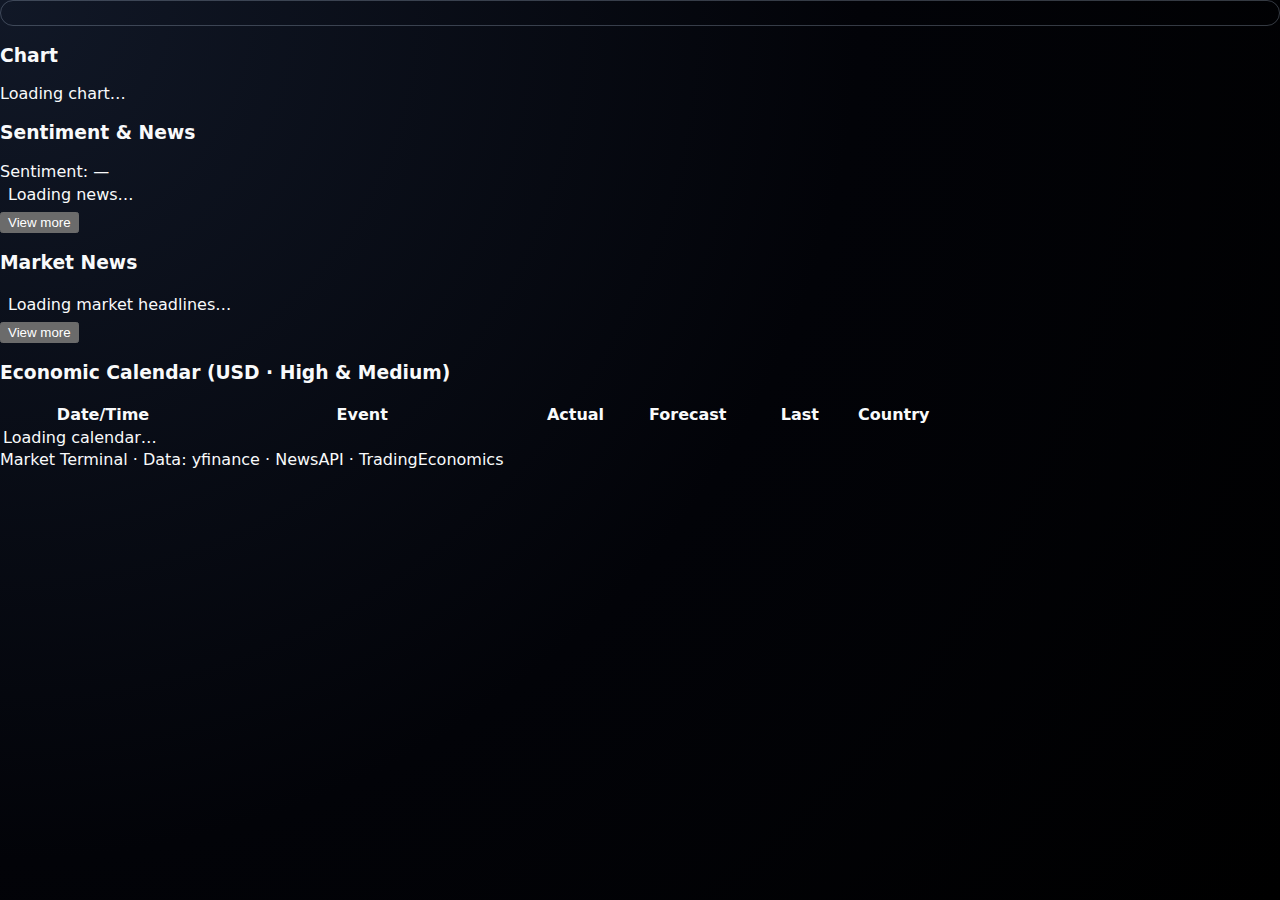
<file: index.html>
<!DOCTYPE html>
<html lang="en">
<head>
  <!-- Meta -->
  <meta charset="UTF-8" />
  <meta name="viewport" content="width=device-width, initial-scale=1" />
  <meta name="color-scheme" content="dark" />
  <title>Market Terminal</title>

  <!-- Styles -->
  <link rel="stylesheet" href="/static/style.css" />

  <!-- TradingView -->
  <script src="https://s3.tradingview.com/tv.js"></script>
</head>
<body>
  <!-- Header / Ticker (no label) -->
  <header role="banner" aria-label="Top Ticker">
    <div class="ticker-bar">
      <div id="tickerScroll" class="ticker-scroll" aria-live="polite" aria-atomic="true"></div>
    </div>
    <noscript>
      <div class="noscript">JavaScript is required for live tickers and charts.</div>
    </noscript>
  </header>

  <!-- Main Row: Chart + Sentiment/News -->
  <main class="grid" role="main">
    <!-- Chart Card -->
    <section class="card" id="chartCard" aria-labelledby="chartTitle">
      <h3 id="chartTitle">Chart</h3>
      <div class="card-body">
        <div id="tv_container" class="chart-box">
          <div class="fallback-note">Loading chart…</div>
        </div>
      </div>
    </section>

    <!-- Sentiment + Per-Symbol News -->
    <section class="card" aria-labelledby="sentimentTitle">
      <h3 id="sentimentTitle">Sentiment & News</h3>
      <div class="card-body">
        <div id="sentimentHeader" aria-live="polite" aria-atomic="true">
          <span id="sentimentBadge" class="sentiment-badge">Sentiment: —</span>
          <div class="sentiment-meter" aria-hidden="true">
            <div id="sentimentBar" class="sentiment-bar"></div>
          </div>
        </div>

        <!-- Per-symbol news -->
        <div class="news-list" id="newsList" aria-label="Latest headlines">
          <div class="fallback-note">Loading news…</div>
        </div>

        <!-- Per-symbol news controls -->
        <div class="list-controls">
          <button id="newsMoreBtn" class="ghost-btn" type="button">View more</button>
        </div>
      </div>
    </section>

    <!-- Second Row: Market News + Economic Calendar -->
    <section class="card" aria-labelledby="marketNewsTitle">
      <h3 id="marketNewsTitle">Market News</h3>
      <div class="card-body">
        <div class="news-list" id="marketNewsList">
          <div class="fallback-note">Loading market headlines…</div>
        </div>
        <div class="list-controls">
          <button id="marketNewsMoreBtn" class="ghost-btn" type="button">View more</button>
        </div>
      </div>
    </section>

    <section class="card" aria-labelledby="econCalTitle">
      <h3 id="econCalTitle">Economic Calendar (USD · High & Medium)</h3>
      <div class="card-body">
        <div class="calendar-wrap">
          <table class="calendar-table" id="econCalTable" aria-label="High/Medium impact economic events for USD">
            <thead>
              <tr>
                <th style="width:22%">Date/Time</th>
                <th style="width:34%">Event</th>
                <th style="width:12%">Actual</th>
                <th style="width:12%">Forecast</th>
                <th style="width:12%">Last</th>
                <th style="width:8%">Country</th>
              </tr>
            </thead>
            <tbody id="econCalBody">
              <tr><td colspan="6" class="muted">Loading calendar…</td></tr>
            </tbody>
          </table>
        </div>
      </div>
    </section>
  </main>

  <footer class="footer-muted">
    Market Terminal · Data: yfinance · NewsAPI · TradingEconomics
  </footer>

  <!-- App JS -->
  <script type="module" src="/static/main.js"></script>
</body>
</html>
</file>
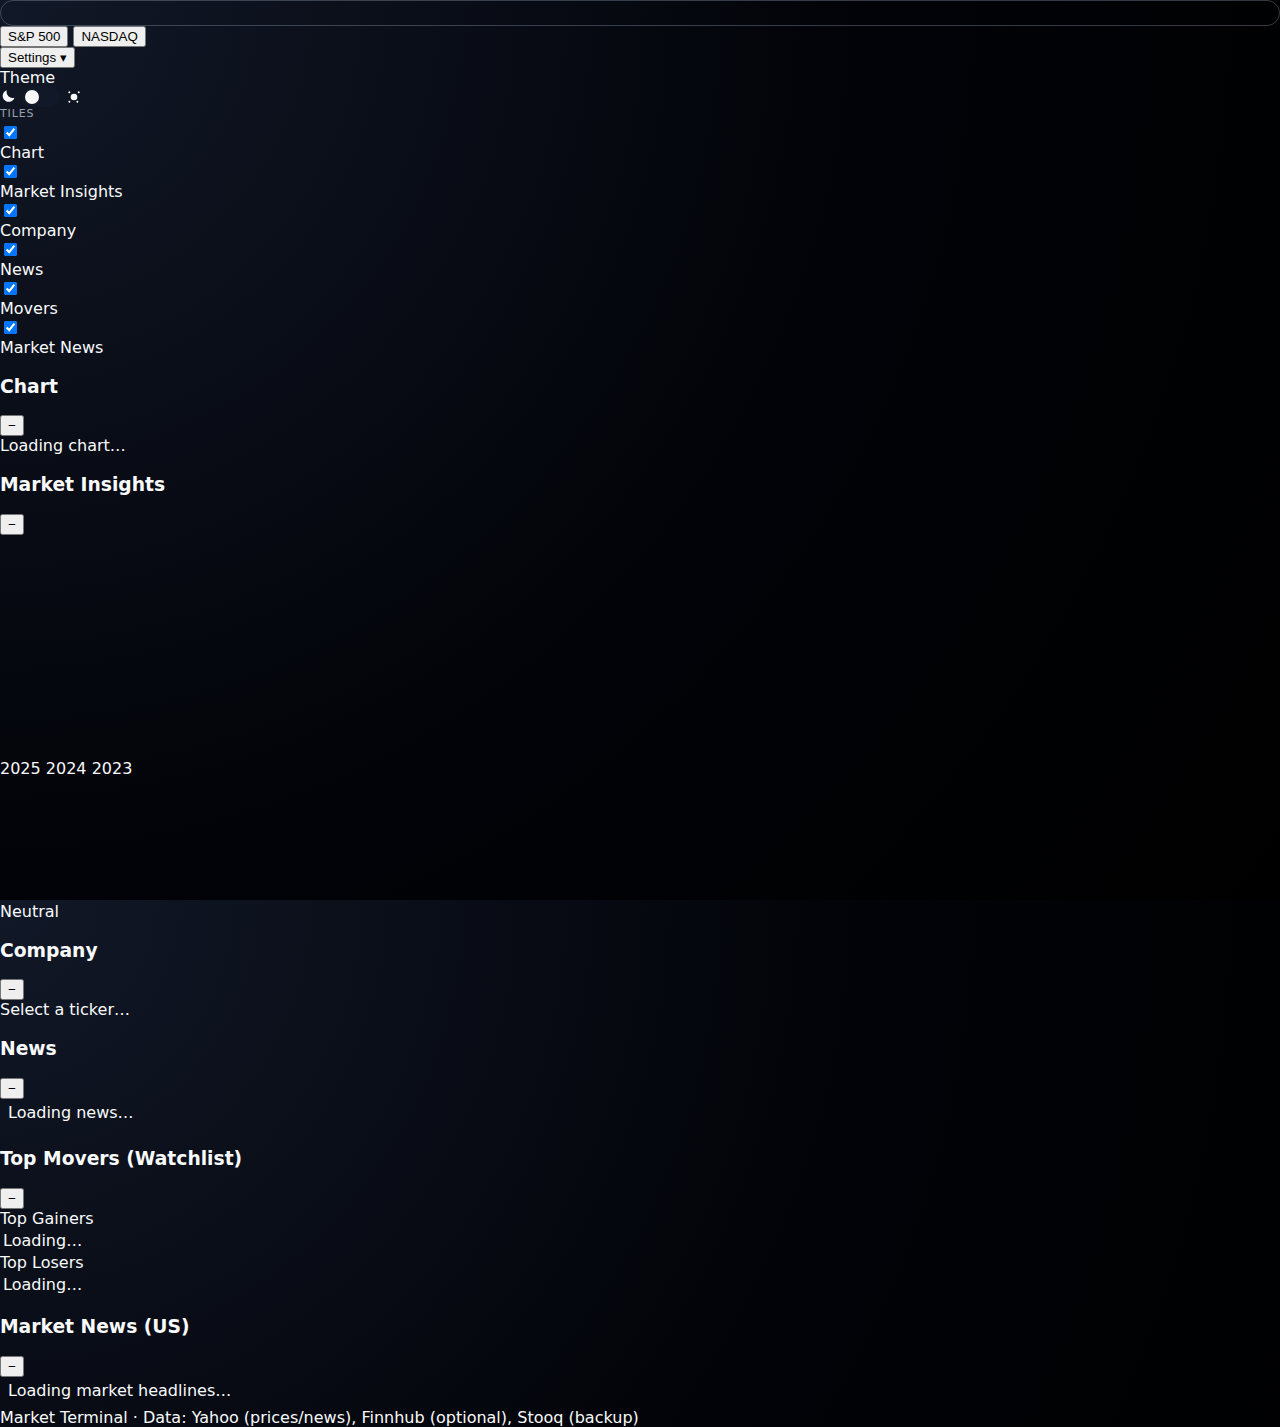
<file: templates/index.html>
<!DOCTYPE html>
<html lang="en" data-theme="dark">
<head>
  <meta charset="UTF-8" />
  <meta name="viewport" content="width=device-width, initial-scale=1" />
  <meta name="color-scheme" content="dark light" />
  <title>Market Terminal</title>
  <link rel="stylesheet" href="/static/style.css" />
  <script src="https://s3.tradingview.com/tv.js"></script>
</head>
<body>
  <header class="topbar">
    <div class="ticker-bar">
      <div id="tickerScroll" class="ticker-scroll" aria-live="polite" aria-atomic="true"></div>
    </div>

    <div class="topbar-controls">
      <div class="quick-links">
        <!-- Use data-symbol for back-end, data-tv for TradingView symbol -->
        <button class="ql" data-symbol="SPY" data-tv="TVC:SPX">S&amp;P 500</button>
        <button class="ql" data-symbol="QQQ" data-tv="NASDAQ:QQQ">NASDAQ</button>
      </div>
      <div class="dropdown" id="settingsDropdown">
        <button class="dropbtn" id="settingsBtn">Settings ▾</button>
        <div class="dropdown-menu" id="settingsMenu" aria-labelledby="settingsBtn">
          <div class="menu-row">
            <span>Theme</span>
            <div class="theme-toggle">
              <svg class="icon" viewBox="0 0 24 24" width="16" height="16"><path fill="currentColor" d="M21.64 13a9 9 0 01-11.3-11.3A9 9 0 1021.64 13z"/></svg>
              <label class="switch">
                <input type="checkbox" id="themeToggle">
                <span class="slider"></span>
              </label>
              <svg class="icon" viewBox="0 0 24 24" width="16" height="16"><path fill="currentColor" d="M6.76 4.84l-1.8-1.79L3.17 4.84l1.79 1.79 1.8-1.79zM12 4V1h0v3h0zm6 8h3v0h-3v0zM4 12H1v0h3v0zm11.24 7.16l1.8 1.79 1.79-1.79-1.79-1.79-1.8 1.79zM12 23v-3h0v3h0zM6.76 19.16l-1.8 1.79-1.79-1.79 1.79-1.79 1.8 1.79zM19.16 6.76l1.79-1.92-1.79-1.66-1.79 1.79 1.79 1.79zM12 7a5 5 0 100 10 5 5 0 000-10z"/></svg>
            </div>
          </div>
          <div class="menu-sep"></div>
          <div class="menu-label">Tiles</div>
          <label class="menu-check"><input type="checkbox" class="tile-toggle" data-tile="tile-chart" checked> Chart</label>
          <label class="menu-check"><input type="checkbox" class="tile-toggle" data-tile="tile-insights" checked> Market Insights</label>
          <label class="menu-check"><input type="checkbox" class="tile-toggle" data-tile="tile-company" checked> Company</label>
          <label class="menu-check"><input type="checkbox" class="tile-toggle" data-tile="tile-news" checked> News</label>
          <label class="menu-check"><input type="checkbox" class="tile-toggle" data-tile="tile-movers" checked> Movers</label>
          <label class="menu-check"><input type="checkbox" class="tile-toggle" data-tile="tile-marketnews" checked> Market News</label>
        </div>
      </div>
    </div>
  </header>

  <!-- Grid uses fixed row units; tiles snap by row/column spans -->
  <main class="grid" id="gridRoot">
    <!-- Chart: three preset sizes -->
    <section class="card span-2 row-6 resizable" id="tile-chart" data-cols="2" data-rows="6"
             data-allowed="2x4,2x6,2x8">
      <div class="card-hd" draggable="true"><h3 id="chartTitle">Chart</h3><button class="min-btn" data-hide="tile-chart">−</button></div>
      <div class="card-body chart-body scrollable">
        <div id="tv_container" class="chart-box"><div class="fallback-note">Loading chart…</div></div>
      </div>
      <div class="resize-handle" data-axis="both"></div>
    </section>

    <!-- Market Insights -->
    <section class="card row-4 resizable" id="tile-insights" data-cols="1" data-rows="4" data-allowed="1x3,1x4,1x5">
      <div class="card-hd" draggable="true"><h3 id="insightsTitle">Market Insights</h3><button class="min-btn" data-hide="tile-insights">−</button></div>
      <div class="card-body scrollable">
        <div class="perf-grid" id="perfGrid"></div>

        <div class="seasonals-wrap">
          <canvas id="seasonalsCanvas" width="900" height="220" aria-label="Seasonals"></canvas>
          <div class="seasonals-legend"><span class="dot dot-2025"></span>2025 <span class="dot dot-2024"></span>2024 <span class="dot dot-2023"></span>2023</div>
        </div>

        <div class="gauge-wrap">
          <canvas id="gaugeCanvas" width="360" height="120" aria-label="Sentiment gauge"></canvas>
          <div id="gaugeLabel" class="gauge-label">Neutral</div>
        </div>
      </div>
      <div class="resize-handle" data-axis="v"></div>
    </section>

    <!-- Company -->
    <section class="card row-3 resizable" id="tile-company" data-cols="1" data-rows="3" data-allowed="1x2,1x3,1x4">
      <div class="card-hd" draggable="true"><h3>Company</h3><button class="min-btn" data-hide="tile-company">−</button></div>
      <div class="card-body">
        <div id="companyBox" class="company-box"><div class="muted">Select a ticker…</div></div>
      </div>
      <div class="resize-handle" data-axis="v"></div>
    </section>

    <!-- News -->
    <section class="card row-4 resizable" id="tile-news" data-cols="1" data-rows="4" data-allowed="1x3,1x4,1x5">
      <div class="card-hd" draggable="true"><h3>News</h3><button class="min-btn" data-hide="tile-news">−</button></div>
      <div class="card-body scrollable">
        <div id="newsList" class="news-list"><div class="fallback-note">Loading news…</div></div>
      </div>
      <div class="resize-handle" data-axis="v"></div>
    </section>

    <!-- Movers -->
    <section class="card row-4 resizable" id="tile-movers" data-cols="1" data-rows="4" data-allowed="1x3,1x4,1x5">
      <div class="card-hd" draggable="true"><h3>Top Movers (Watchlist)</h3><button class="min-btn" data-hide="tile-movers">−</button></div>
      <div class="card-body">
        <div class="two-col">
          <div>
            <div class="table-title">Top Gainers</div>
            <table class="simple-table clickable"><tbody id="gainersBody"><tr><td class="muted">Loading…</td></tr></tbody></table>
          </div>
          <div>
            <div class="table-title">Top Losers</div>
            <table class="simple-table clickable"><tbody id="losersBody"><tr><td class="muted">Loading…</td></tr></tbody></table>
          </div>
        </div>
      </div>
      <div class="resize-handle" data-axis="v"></div>
    </section>

    <!-- Market news -->
    <section class="card row-3 resizable" id="tile-marketnews" data-cols="1" data-rows="3" data-allowed="1x2,1x3,1x4">
      <div class="card-hd" draggable="true"><h3>Market News (US)</h3><button class="min-btn" data-hide="tile-marketnews">−</button></div>
      <div class="card-body scrollable">
        <div id="marketNewsList" class="news-list"><div class="fallback-note">Loading market headlines…</div></div>
      </div>
      <div class="resize-handle" data-axis="v"></div>
    </section>
  </main>

  <footer class="footer-muted">Market Terminal · Data: Yahoo (prices/news), Finnhub (optional), Stooq (backup)</footer>
  <script type="module" src="/static/main.js"></script>
</body>
</html>
</file>
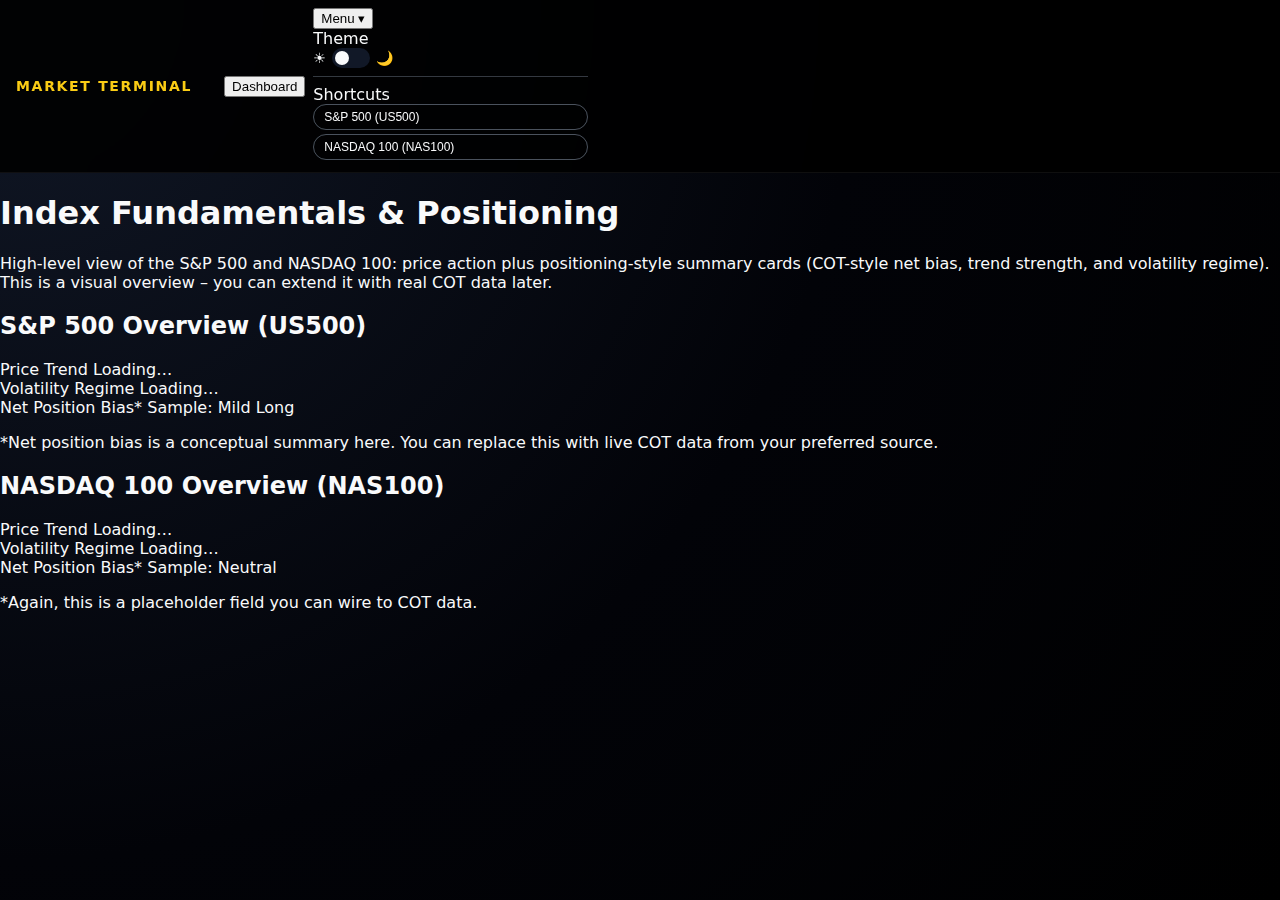
<file: templates/fundamentals.html>
<!DOCTYPE html>
<html lang="en">
<head>
    <meta charset="UTF-8" />
    <title>Market Terminal – Fundamentals</title>
    <meta name="viewport" content="width=device-width, initial-scale=1" />
    <link rel="stylesheet" href="/static/style.css" />
    <script src="https://s3.tradingview.com/tv.js"></script>
</head>
<body class="fundamentals-page">
<header class="top-bar">
    <div class="brand" onclick="window.location.href='/'" style="cursor:pointer;">
        MARKET TERMINAL
    </div>

    <div class="ticker-strip" id="tickerStrip">
        <div class="ticker-inner" id="tickerInner"></div>
    </div>

    <div class="top-actions">
        <button class="top-button" onclick="window.location.href='/'">
            Dashboard
        </button>

        <div class="menu-wrapper">
            <button id="menuToggle" class="top-button">Menu ▾</button>
            <div id="menuDropdown" class="menu-dropdown">
                <div class="menu-section">
                    <div class="menu-section-title">Theme</div>
                    <div class="theme-toggle">
                        <span class="theme-icon">☀</span>
                        <label class="switch">
                            <input type="checkbox" id="themeToggle" />
                            <span class="slider"></span>
                        </label>
                        <span class="theme-icon">🌙</span>
                    </div>
                </div>

                <div class="menu-section">
                    <div class="menu-section-title">Shortcuts</div>
                    <button class="shortcut-btn" data-symbol="OANDA:US500USD">
                        S&amp;P 500 (US500)
                    </button>
                    <button class="shortcut-btn" data-symbol="OANDA:NAS100USD">
                        NASDAQ 100 (NAS100)
                    </button>
                </div>
            </div>
        </div>
    </div>
</header>

<main class="fundamentals-root">
    <section class="fundamentals-hero">
        <div>
            <h1>Index Fundamentals &amp; Positioning</h1>
            <p>
                High-level view of the S&amp;P 500 and NASDAQ 100: price action plus
                positioning-style summary cards (COT-style net bias, trend strength,
                and volatility regime). This is a visual overview – you can
                extend it with real COT data later.
            </p>
        </div>
    </section>

    <section class="fundamentals-row">
        <article class="fund-card">
            <header class="fund-card-header">
                <h2>S&amp;P 500 Overview (US500)</h2>
            </header>
            <div class="fund-card-body">
                <div id="fundChartSPX" class="fund-chart"></div>
                <div class="fund-metrics">
                    <div class="fund-metric">
                        <span class="label">Price Trend</span>
                        <span class="value" id="spxTrend">Loading…</span>
                    </div>
                    <div class="fund-metric">
                        <span class="label">Volatility Regime</span>
                        <span class="value" id="spxVol">Loading…</span>
                    </div>
                    <div class="fund-metric">
                        <span class="label">Net Position Bias*</span>
                        <span class="value" id="spxBias">Sample: Mild Long</span>
                    </div>
                </div>
                <p class="fund-note">
                    *Net position bias is a conceptual summary here. You can
                    replace this with live COT data from your preferred source.
                </p>
            </div>
        </article>

        <article class="fund-card">
            <header class="fund-card-header">
                <h2>NASDAQ 100 Overview (NAS100)</h2>
            </header>
            <div class="fund-card-body">
                <div id="fundChartNDX" class="fund-chart"></div>
                <div class="fund-metrics">
                    <div class="fund-metric">
                        <span class="label">Price Trend</span>
                        <span class="value" id="ndxTrend">Loading…</span>
                    </div>
                    <div class="fund-metric">
                        <span class="label">Volatility Regime</span>
                        <span class="value" id="ndxVol">Loading…</span>
                    </div>
                    <div class="fund-metric">
                        <span class="label">Net Position Bias*</span>
                        <span class="value" id="ndxBias">Sample: Neutral</span>
                    </div>
                </div>
                <p class="fund-note">
                    *Again, this is a placeholder field you can wire to COT data.
                </p>
            </div>
        </article>
    </section>
</main>

<script src="/static/main.js"></script>
</body>
</html>
</file>
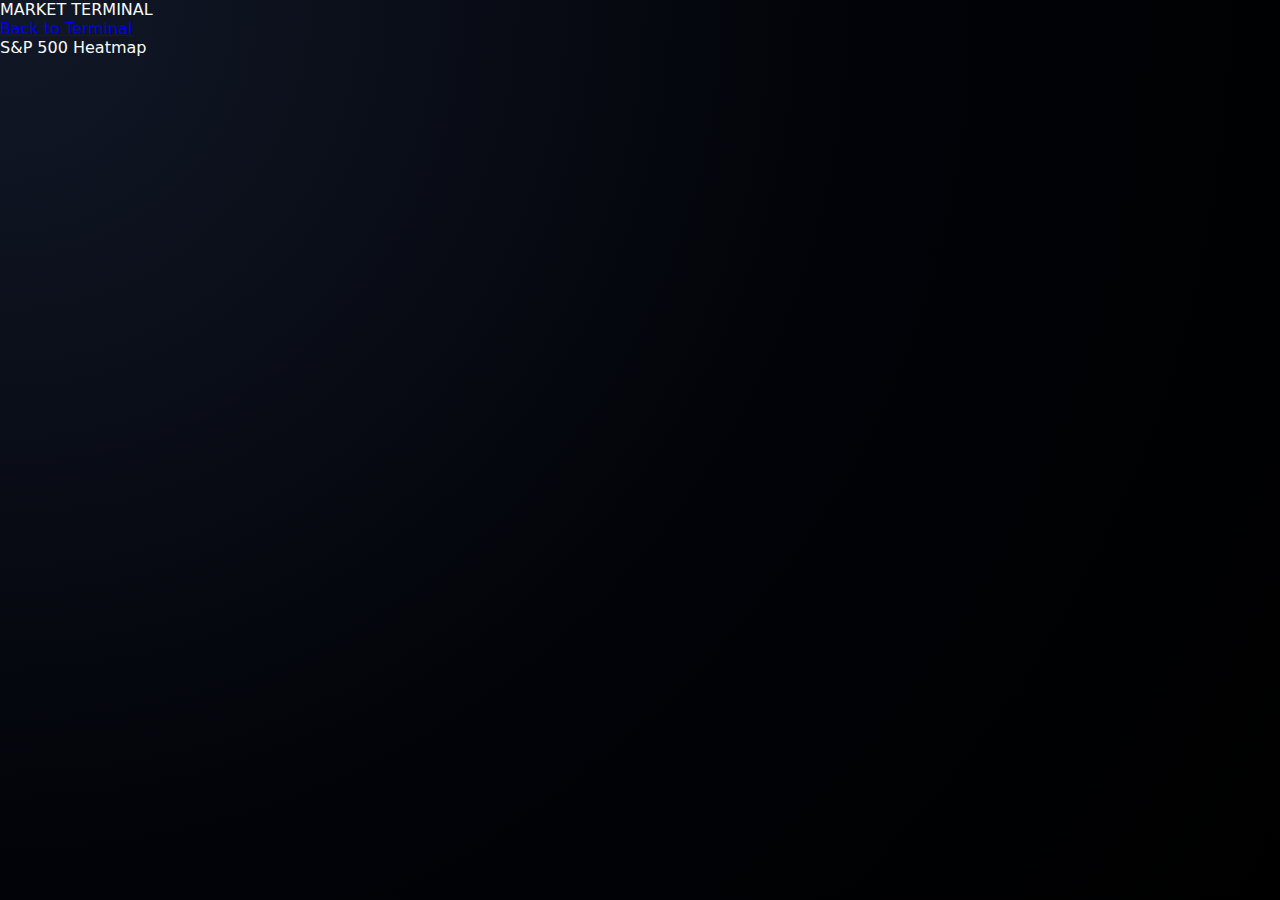
<file: templates/heatmap.html>
<!DOCTYPE html>
<html lang="en">
<head>
  <meta charset="UTF-8">
  <title>Market Terminal – Heatmap</title>
  <meta name="viewport" content="width=device-width,initial-scale=1">
  <link rel="stylesheet" href="/static/style.css">
</head>
<body class="theme-dark">
<header class="mt-header">
  <div class="mt-logo">MARKET TERMINAL</div>
  <div class="mt-header-right">
    <a href="/" class="mt-button mt-button-ghost">Back to Terminal</a>
  </div>
</header>

<main class="mt-main mt-main-full">
  <section class="mt-tile mt-tile-full">
    <div class="mt-tile-header">
      <span>S&amp;P 500 Heatmap</span>
    </div>
    <div class="mt-tile-body">
      <div class="tradingview-widget-container mt-heatmap-embed">
        <div class="tradingview-widget-container__widget"></div>
        <script
          type="text/javascript"
          src="https://s3.tradingview.com/external-embedding/embed-widget-stock-heatmap.js"
          async
        >
        {
          "width": "100%",
          "height": "100%",
          "dataSource": "SPX500",
          "group": "sector",
          "blockColor": "change",
          "colorTheme": "dark",
          "locale": "en",
          "symbolSettings": [],
          "isDataSetEnabled": true,
          "showSymbolLogo": true,
          "hasTopBar": false,
          "noDataMessage": "Heatmap data is unavailable at the moment"
        }
        </script>
      </div>
    </div>
  </section>
</main>
</body>
</html>
</file>
<file: static/style.css>
:root {
  --bg-dark: #050507;
  --bg-dark-elevated: #0d0f12;
  --bg-dark-elevated-soft: #101218;
  --bg-light: #f7f7f8;
  --bg-light-elevated: #ffffff;
  --border-subtle-dark: rgba(255, 255, 255, 0.06);
  --border-subtle-light: rgba(0, 0, 0, 0.06);
  --text-main-dark: #f9fafb;
  --text-main-light: #050507;
  --text-muted-dark: #9ca3af;
  --text-muted-light: #6b7280;
  --accent-yellow: #facc15;
  --red: #f97373;
  --green: #4ade80;
}

/* ---------- Global ---------- */

*,
*::before,
*::after {
  box-sizing: border-box;
}

html,
body {
  margin: 0;
  padding: 0;
  font-family: system-ui, -apple-system, BlinkMacSystemFont, "SF Pro Text",
    "Segoe UI", sans-serif;
  height: 100%;
}

body {
  min-height: 100vh;
  color: var(--text-main-dark);
  background: radial-gradient(circle at top left, #111827 0, #020308 55%, #000 100%);
}

/* dark vs light */

body.theme-dark {
  background: radial-gradient(circle at top left, #111827 0, #020308 55%, #000 100%);
  color: var(--text-main-dark);
}

body.theme-light {
  background: var(--bg-light);
  color: var(--text-main-light);
}

/* ---------- Top bar ---------- */

.top-bar {
  display: flex;
  align-items: center;
  padding: 8px 16px;
  border-bottom: 1px solid rgba(249, 250, 251, 0.06);
  backdrop-filter: blur(16px);
  position: sticky;
  top: 0;
  z-index: 20;
  background: rgba(0, 0, 0, 0.9);
}

body.theme-light .top-bar {
  background: rgba(255, 255, 255, 0.9);
  border-bottom-color: rgba(0, 0, 0, 0.06);
}

.brand {
  font-weight: 700;
  letter-spacing: 0.12em;
  font-size: 14px;
  color: var(--accent-yellow);
  margin-right: 16px;
}

/* ticker bar */

.ticker-bar {
  flex: 1;
  overflow: hidden;
  position: relative;
  height: 26px;
  border-radius: 999px;
  border: 1px solid rgba(148, 163, 184, 0.35);
  padding: 0 4px;
}

body.theme-light .ticker-bar {
  border-color: rgba(148, 163, 184, 0.6);
  background: rgba(249, 250, 251, 0.7);
}

.ticker-track {
  display: flex;
  align-items: center;
  gap: 24px;
  position: absolute;
  white-space: nowrap;
  will-change: transform;
  animation: ticker-scroll 40s linear infinite;
}

.ticker-bar.paused .ticker-track {
  animation-play-state: paused;
}

@keyframes ticker-scroll {
  0% {
    transform: translateX(0);
  }
  100% {
    transform: translateX(-50%);
  }
}

.ticker-item {
  display: inline-flex;
  align-items: baseline;
  gap: 6px;
  font-size: 12px;
  cursor: pointer;
}

.ticker-symbol {
  font-weight: 600;
}

.ticker-price {
  opacity: 0.8;
}

.ticker-change {
  font-variant-numeric: tabular-nums;
}

.ticker-change.positive {
  color: var(--green);
}

.ticker-change.negative {
  color: var(--red);
}

/* top right actions */

.top-actions {
  display: flex;
  align-items: center;
  gap: 8px;
  margin-left: 16px;
}

.menu-button {
  border-radius: 999px;
  border: 1px solid rgba(148, 163, 184, 0.5);
  background: rgba(15, 23, 42, 0.7);
  color: var(--text-main-dark);
  padding: 6px 14px;
  font-size: 12px;
  cursor: pointer;
}

body.theme-light .menu-button {
  background: rgba(255, 255, 255, 0.9);
  color: var(--text-main-light);
}

.menu-wrapper {
  position: relative;
}

.menu-panel {
  position: absolute;
  right: 0;
  top: 125%;
  background: #020617;
  border-radius: 16px;
  border: 1px solid rgba(148, 163, 184, 0.5);
  padding: 12px 14px;
  min-width: 220px;
  box-shadow: 0 18px 45px rgba(15, 23, 42, 0.7);
  display: none;
  z-index: 40;
}

body.theme-light .menu-panel {
  background: #ffffff;
  border-color: rgba(148, 163, 184, 0.5);
  box-shadow: 0 18px 40px rgba(15, 23, 42, 0.15);
}

.menu-panel.open {
  display: block;
}

.menu-section + .menu-section {
  border-top: 1px solid rgba(148, 163, 184, 0.35);
  margin-top: 8px;
  padding-top: 8px;
}

.menu-label {
  font-size: 11px;
  text-transform: uppercase;
  letter-spacing: 0.08em;
  color: var(--text-muted-dark);
  margin-bottom: 6px;
}

body.theme-light .menu-label {
  color: var(--text-muted-light);
}

/* theme toggle */

.theme-toggle {
  display: flex;
  align-items: center;
  gap: 6px;
}

.theme-icon {
  font-size: 14px;
}

/* classic switch */

.switch {
  position: relative;
  display: inline-block;
  width: 38px;
  height: 20px;
}

.switch input {
  opacity: 0;
  width: 0;
  height: 0;
}

.slider {
  position: absolute;
  inset: 0;
  background-color: #111827;
  border-radius: 999px;
  transition: 0.2s;
}

.slider:before {
  content: "";
  position: absolute;
  height: 14px;
  width: 14px;
  left: 3px;
  top: 3px;
  background-color: #f9fafb;
  border-radius: 50%;
  transition: 0.2s;
}

.switch input:checked + .slider {
  background-color: #e5e7eb;
}

.switch input:checked + .slider:before {
  transform: translateX(18px);
}

/* menu tiles */

.shortcut-btn {
  width: 100%;
  border-radius: 999px;
  padding: 5px 10px;
  font-size: 12px;
  margin-bottom: 4px;
  border: 1px solid rgba(148, 163, 184, 0.5);
  background: transparent;
  color: inherit;
  cursor: pointer;
  text-align: left;
}

.tile-toggle {
  display: flex;
  align-items: center;
  gap: 6px;
  font-size: 12px;
  margin-bottom: 4px;
}

/* ---------- Layout ---------- */

.layout {
  display: flex;
  flex-direction: column;
  gap: 6px;
  padding: 8px 8px 16px;
  min-height: calc(100vh - 48px);
}

/* make page scroll when rows grow */
body {
  overflow-y: auto;
}

.row {
  display: flex;
  gap: 6px;
  align-items: stretch;
}

/* initial heights */
.row[data-row="1"] {
  height: 420px;
}
.row[data-row="2"] {
  height: 220px;
}
.row[data-row="3"] {
  height: 220px;
}

/* tiles */

.tile {
  position: relative;
  flex: 1 1 0;
  display: flex;
  flex-direction: column;
  border-radius: 16px;
  border: 1px solid var(--border-subtle-dark);
  background: radial-gradient(circle at top left, #111827 0, #020617 40%, #020308 100%);
  overflow: hidden;
}

body.theme-light .tile {
  border-color: var(--border-subtle-light);
  background: radial-gradient(circle at top left, #ffffff 0, #f3f4f6 50%, #e5e7eb 100%);
}

.tile-header {
  display: flex;
  align-items: center;
  justify-content: space-between;
  padding: 6px 10px;
  border-bottom: 1px solid rgba(148, 163, 184, 0.28);
  font-size: 12px;
}

.tile-header h2 {
  margin: 0;
  font-size: 12px;
  font-weight: 600;
}

.tile-close {
  border: none;
  background: transparent;
  color: var(--text-muted-dark);
  cursor: pointer;
  font-size: 14px;
}

body.theme-light .tile-close {
  color: var(--text-muted-light);
}

.tile-body {
  flex: 1;
  padding: 6px 8px 8px;
  overflow: hidden;
}

/* specific bodies */

.chart-body {
  padding: 0;
}

.tv-chart {
  width: 100%;
  height: 100%;
}

/* news */

.news-body {
  padding: 0;
  display: flex;
  flex-direction: column;
}

.news-list {
  flex: 1;
  overflow-y: auto;
  padding: 4px 8px 8px;
}

.news-item {
  margin-bottom: 8px;
  font-size: 12px;
}

.news-item a {
  color: inherit;
  text-decoration: none;
}

.news-item-title {
  font-weight: 500;
}

.news-item-meta {
  font-size: 11px;
  color: var(--text-muted-dark);
}

body.theme-light .news-item-meta {
  color: var(--text-muted-light);
}

.placeholder {
  font-size: 12px;
  color: var(--text-muted-dark);
}

/* insights */

.insights-body {
  display: flex;
  flex-direction: column;
  gap: 8px;
  font-size: 12px;
}

.insights-grid {
  display: grid;
  grid-template-columns: repeat(3, minmax(0, 1fr));
  gap: 6px;
}

.insight-cell {
  padding: 6px;
  border-radius: 10px;
  background: rgba(15, 23, 42, 0.9);
}

body.theme-light .insight-cell {
  background: rgba(255, 255, 255, 0.85);
}

.insight-label {
  font-size: 11px;
  color: var(--text-muted-dark);
}

body.theme-light .insight-label {
  color: var(--text-muted-light);
}

.insight-value {
  margin-top: 2px;
  font-weight: 600;
}

.insight-value.positive {
  color: var(--green);
}
.insight-value.negative {
  color: var(--red);
}

.insights-note {
  margin: 0;
  font-size: 11px;
  color: var(--text-muted-dark);
}

/* macro */

.macro-body {
  font-size: 12px;
}

.macro-text {
  margin-top: 0;
  margin-bottom: 8px;
  color: var(--text-muted-dark);
}

.macro-links a {
  font-size: 12px;
  text-decoration: none;
  color: #60a5fa;
}

/* calendar */

.calendar-body {
  padding: 0;
}

/* movers */

.movers-body {
  font-size: 12px;
}

.movers-columns {
  display: flex;
  gap: 24px;
}

.movers-columns h3 {
  margin-top: 0;
  margin-bottom: 4px;
  font-size: 12px;
}

.movers-list {
  list-style: none;
  margin: 0;
  padding: 0;
}

.movers-item {
  display: flex;
  justify-content: space-between;
  margin-bottom: 4px;
}

.movers-symbol {
  font-weight: 500;
}

.movers-change {
  font-variant-numeric: tabular-nums;
}

.movers-change.positive {
  color: var(--green);
}
.movers-change.negative {
  color: var(--red);
}

/* ---------- Resizers ---------- */

.row-resizer {
  height: 6px;
  cursor: row-resize;
  background: transparent;
  position: relative;
}

.row-resizer::before {
  content: "";
  position: absolute;
  left: 48px;
  right: 48px;
  top: 2px;
  height: 2px;
  border-radius: 999px;
  background: rgba(148, 163, 184, 0.6);
}

.col-resizer {
  width: 6px;
  cursor: col-resize;
  background: transparent;
  position: relative;
}

.col-resizer::before {
  content: "";
  position: absolute;
  top: 16px;
  bottom: 16px;
  width: 2px;
  left: 2px;
  border-radius: 999px;
  background: rgba(148, 163, 184, 0.6);
}

/* ---------- Heatmap page ---------- */

.heatmap-page .layout {
  display: none;
}

.heatmap-layout {
  height: calc(100vh - 48px);
  padding: 8px;
}

.heatmap-container {
  width: 100%;
  height: 100%;
}

/* ---------- Light mode tweaks ---------- */

body.theme-light {
  color: var(--text-main-light);
}

body.theme-light .ticker-track {
  color: #111827;
}

/* small screens */

@media (max-width: 900px) {
  .row {
    flex-direction: column;
    height: auto !important;
  }
  .col-resizer {
    display: none;
  }
  .row-resizer::before {
    left: 16px;
    right: 16px;
  }
}
</file>
